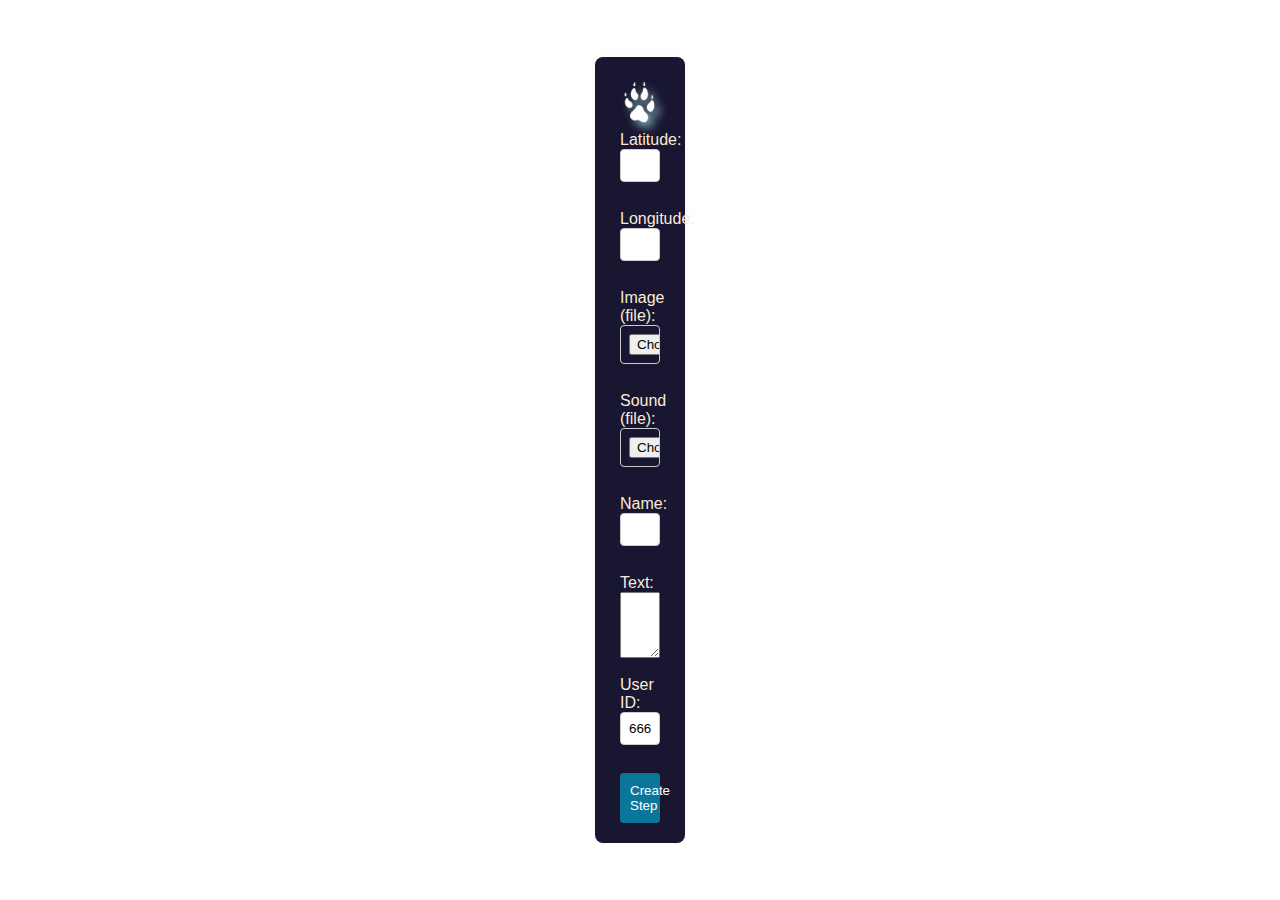
<file: templates/marker_form.html>
<!DOCTYPE html>
<html lang="en">
<head>
    <meta charset="UTF-8">
    <meta name="viewport" content="width=device-width, initial-scale=1.0">
    <title>Step</title>
    <style>
        body {
            font-family: Arial, sans-serif;
            background: None;
            margin: 0;
            display: flex;
            align-items: center;
            justify-content: center;
            height: 100vh;
            color: antiquewhite;
        }

        .form-box {
            background-color: #181630;
            padding: 20px;
            border-radius: 8px;
            box-shadow: 0 0 10px rgba(212, 208, 208, 0.1);
        }

        form {
            display: flex;
            flex-direction: column;
            max-width: 40px;
            margin: auto;
        }

        form input {
            margin-bottom: 10px;
            padding: 8px;
            border: 1px solid #ccc;
            border-radius: 4px;
        }

        button {
            padding: 10px;
            background-color: #0b769a;
            color: #fff;
            border: none;
            border-radius: 4px;
            cursor: pointer;
        }

        button:hover {
            background-color: #0b536b;
        }

        img{
            width: 50px;
            -webkit-filter: drop-shadow(5px 5px 5px #75c3c3);
            filter: drop-shadow(5px 5px 5px #85b2b9);
        }   
    </style>
</head>
<body>
    <div class="form-box">
        <center>
            <div class="image-container">
                <img src="/static/Assets/Step_white.png" alt="step">
            </div>
        </center>
        <form action="/marker_creation" method="post" enctype="multipart/form-data" onsubmit="getLocation()" onsubmit="submitForm(event)">
            Latitude: <input type="text" name="latitude" id="latitude" required><br>
            Longitude: <input type="text" name="longitude" id="longitude" required><br>
            Image (file): <input type="file" name="image" accept="image/*" ><br>
            Sound (file): <input type="file" name="sound" accept="audio/*" ><br>
            Name: <input type="text" name="name" required><br>
            Text: <textarea name="text" rows="4"></textarea><br>
            User ID: <input type="text" name="user_id" value="666" required><br>
            <button type="submit">Create Step</button>
        </form>
    </div>

    <script>
        function getLocation() {
            if (navigator.geolocation) {
                navigator.geolocation.getCurrentPosition(
                    function(position) {
                        document.getElementById('latitude').value = position.coords.latitude;
                        document.getElementById('longitude').value = position.coords.longitude;
                    },
                    function(error) {
                        console.error("Error getting location: " + error.message);
                    }
                );
            } else {
                alert("Geolocation is not supported by this browser.");
            }
        }

        // Fetch the user's location when the page loads
        getLocation();
    </script>
</body>
</html>
</file>
